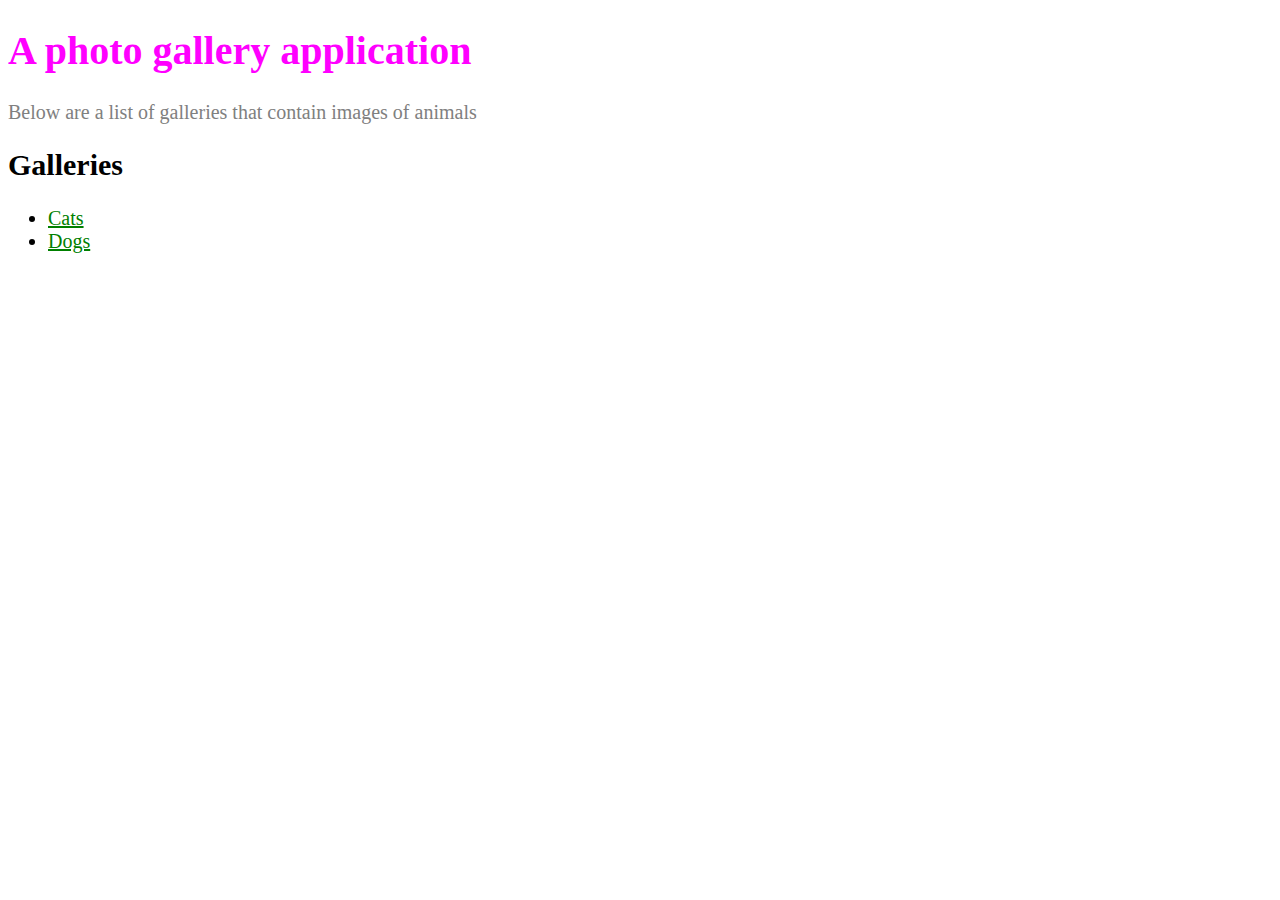
<file: index.html>
<!DOCTYPE html>
<!-- A gallery page -->
<html>
	<head>
 		<meta charset="UTF-8">
 		<title>My Web Gallery</title>
 		<link rel="stylesheet" type="text/css" href="application.css">
 	</head>
	<body>	 
		<h1>A photo gallery application</h1>
			<div id="introduction">Below are a list of galleries that contain images of animals
			</div>	
		
	<h2>Galleries</h2>
		<div id="galleries">
		<ul>
				<li><a href='cats.html'>Cats</a></li>
				<li><a href='dogs.html'>Dogs</a></li>
		</ul>
		</div>
	
		
 	</body>
</html>
</file>
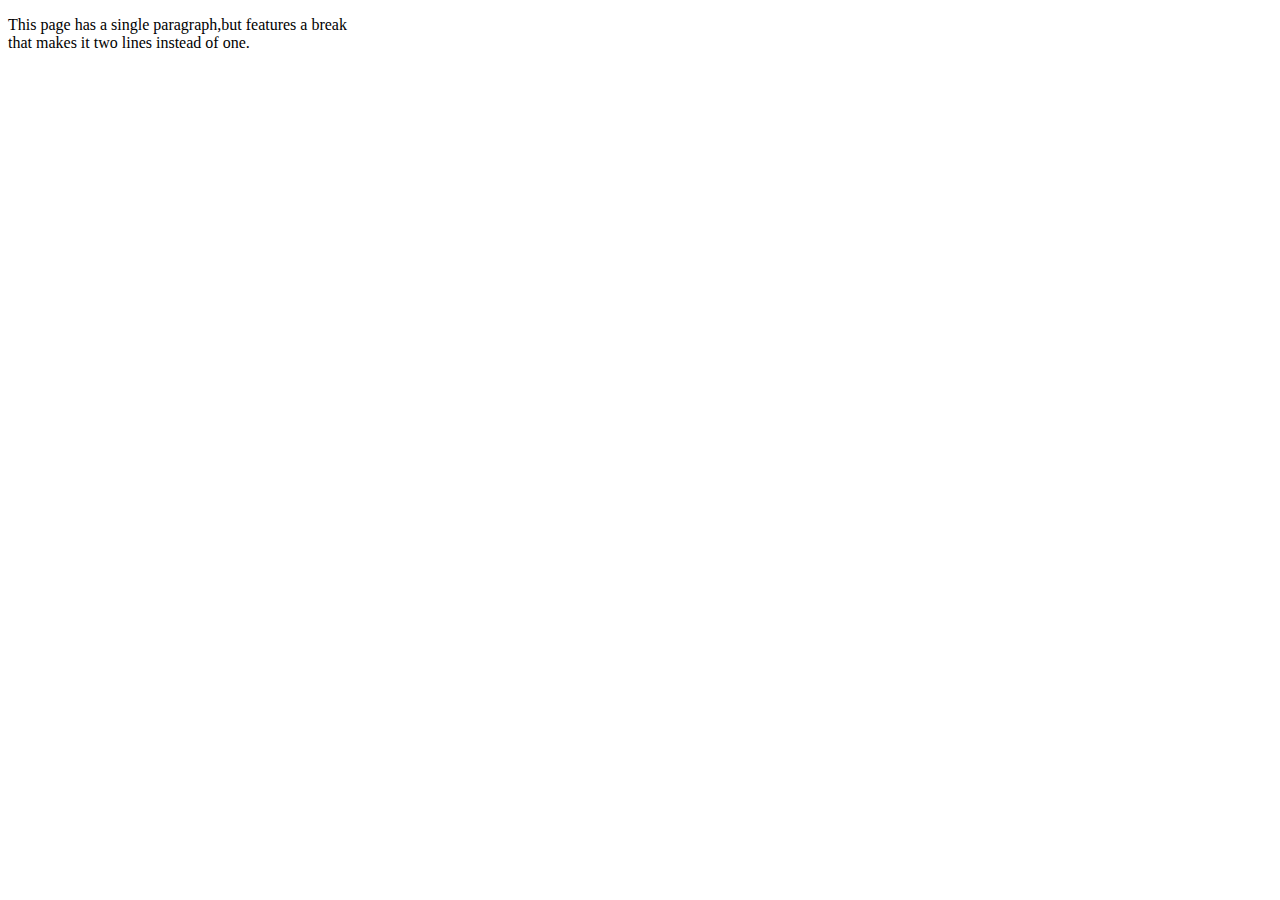
<file: breaks.html>
<!DOCTYPE html>
<!-- A breaks page -->
<html>
 <head>
  <meta charset="UTF-8">
  <title>My Breaks page</title>
 </head>
 <body>
   <p>This page has a single paragraph,but features a break <br> that makes it two lines instead of one.</p>
 </body>
</html>
</file>
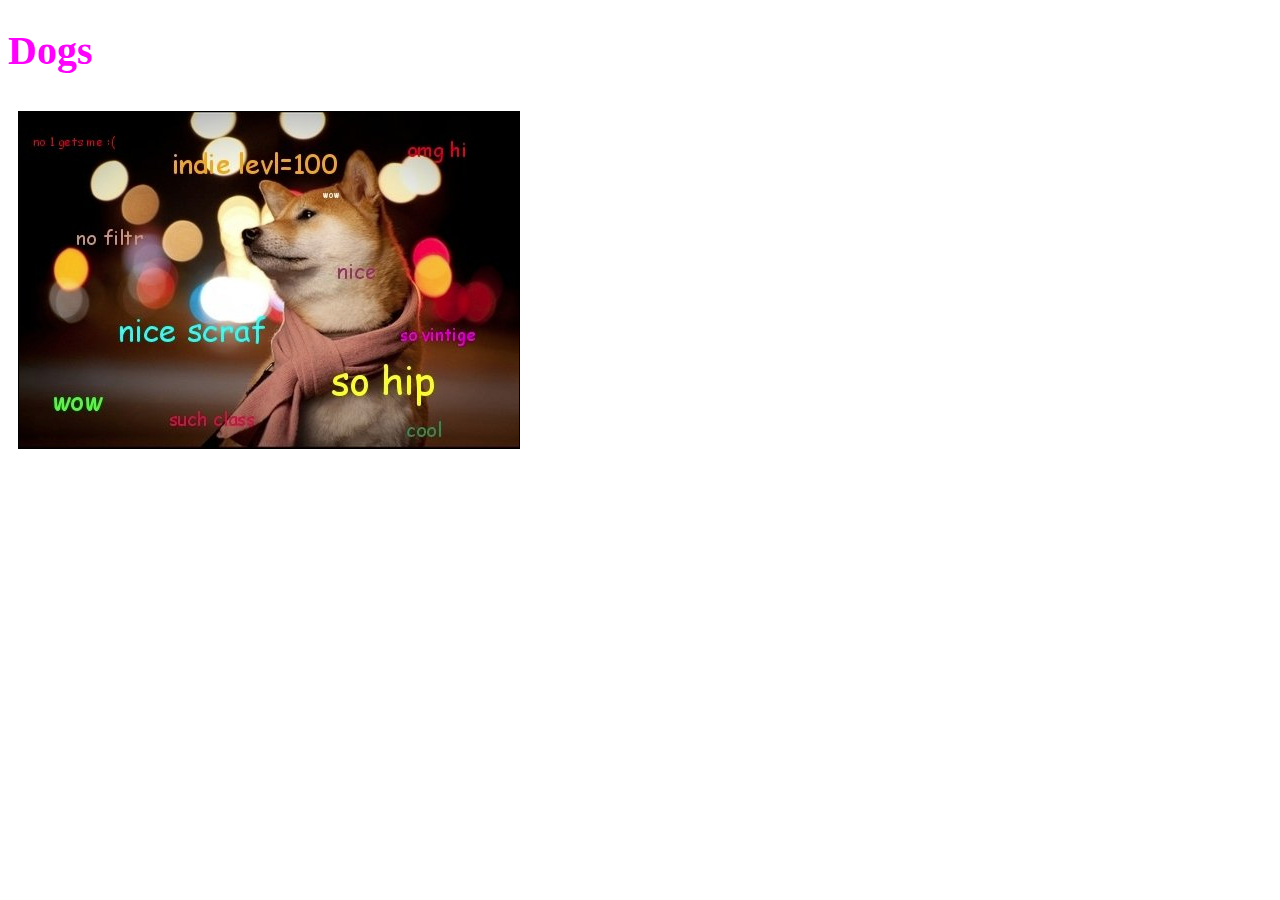
<file: dogs.html>
<!DOCTYPE html>
<!-- Dogs Page -->
<html>
	<head>
		<title>Dog Page</title>
		<meta charset="UTF-8">
		<link rel="stylesheet" type="text/css" href="application.css">
	</head>
	<body>
		<h1>Dogs</h1>
		<p>
		<img src="shibe.png" alt="Shiba Inu">
		</p>
	
	</body>
</html>
</file>
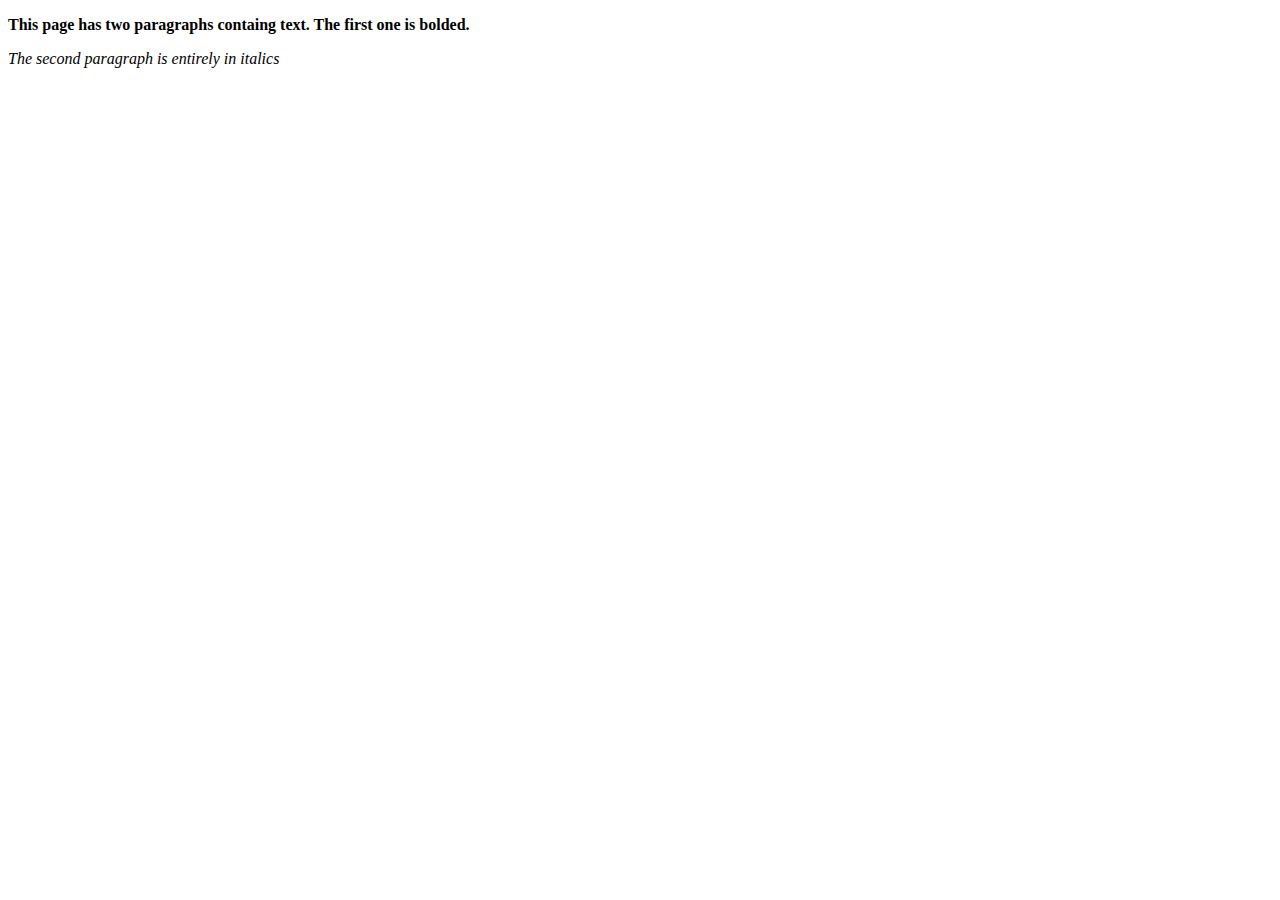
<file: paragraphs.html>
<!DOCTYPE html>
<!-- A paragraphs page -->
<html>
 <head>
  <meta charset="UTF-8">
  <title>My paragraphs page</title>
 </head>
 <body>
<p><b>This page has two paragraphs containg text. The first one is bolded.</b></p> <p><i>The second paragraph is entirely in italics</i></p>
 </body>
</html>
</file>
<file: application.css>
h1{ 
 				color: magenta;
 			}
 			img{
 				border: 1px solid black;
 				margin: 10px;
 				float: left;
 			}
 			#introduction {
 				color:  gray;
 			}
 			#galleries li a {
 				color: green
 			}
 			body {
 				font-size: 20px;
 			}
</file>
